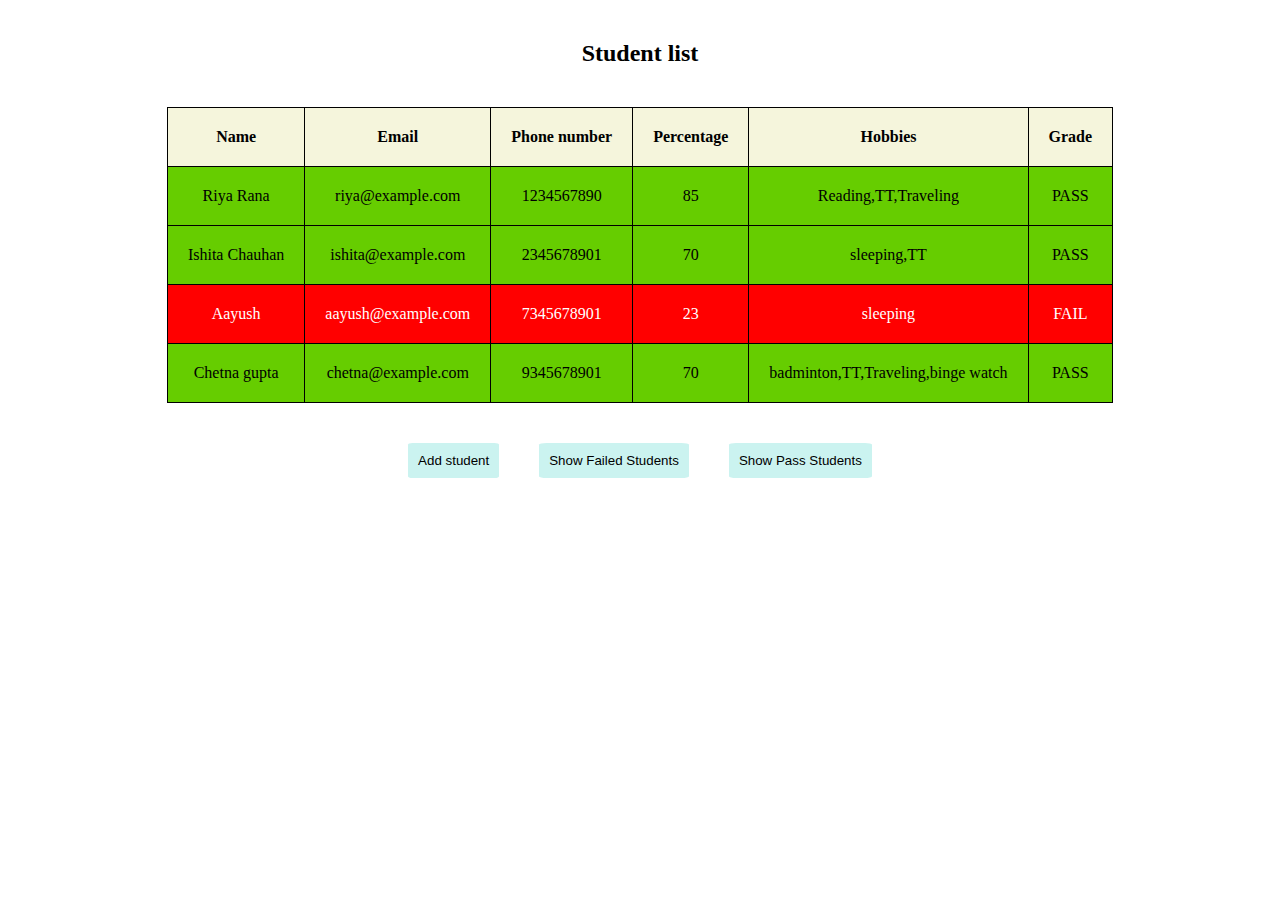
<file: Admin-Panel/index.html>
<!DOCTYPE html>
<html lang="en">

<head>
    <meta charset="UTF-8">
    <meta name="viewport" content="width=device-width, initial-scale=1.0">
    <title>Admin Panel</title>
    <link href="https://cdn.jsdelivr.net/npm/bootstrap@5.0.2/dist/css/bootstrap.min.css" rel="stylesheet" integrity="sha384-EVSTQN3/azprG1Anm3QDgpJLIm9Nao0Yz1ztcQTwFspd3yD65VohhpuuCOmLASjC" crossorigin="anonymous">
    <link rel="stylesheet" href="style.css">
</head>

<body>

    <div>
        <h2 class="heading">Student list</h2>
        <table id="student-table">
            <thead>
                <tr>
                    <th>Name</th>
                    <th>Email</th>
                    <th>Phone number</th>
                    <th>Percentage</th>
                    <th>Hobbies</th>
                    <th>Grade</th>
                </tr>
            </thead>
            <tbody>

            </tbody>
        </table>

        <div class="btn">
            <div>
                <button id="add-btn">Add student</button>
            </div>
            <div>
                <button id="cta-fail">Show Failed Students</button>
            </div>
            <div>
                <button id="cta-pass">Show Pass Students</button>
            </div>

        </div>

        

        <div id="std-form">
            <h2 class="heading">Add Student data</h2>
            <form id="student-form">
              <label for="name">Name*</label>
              <input type="text" id="name" value="" required>
              <label for="email">Email Address*</label>
              <input type="email" id="email" value="" required>
              <label for="phone">Phone Number*</label>
              <input type="tel" id="phone" value="" required pattern="[0-9]{10}">
              <label for="percentage">Percentage*</label>
              <br>
              <input type="number" id="percentage" value="" required min ="0" max="100" >
              <br>
              <label for="hobbies">Hobbies*</label>
              <textarea name="hobbies" id="hobbies" required></textarea>
              <button type="submit" id="save-btn" >Save</button>
              <button type="button" id="cancel-btn">Cancel</button>
            </form>
        </div>
    </div>



    <script src="script.js"></script>
</body>

</html>
</file>
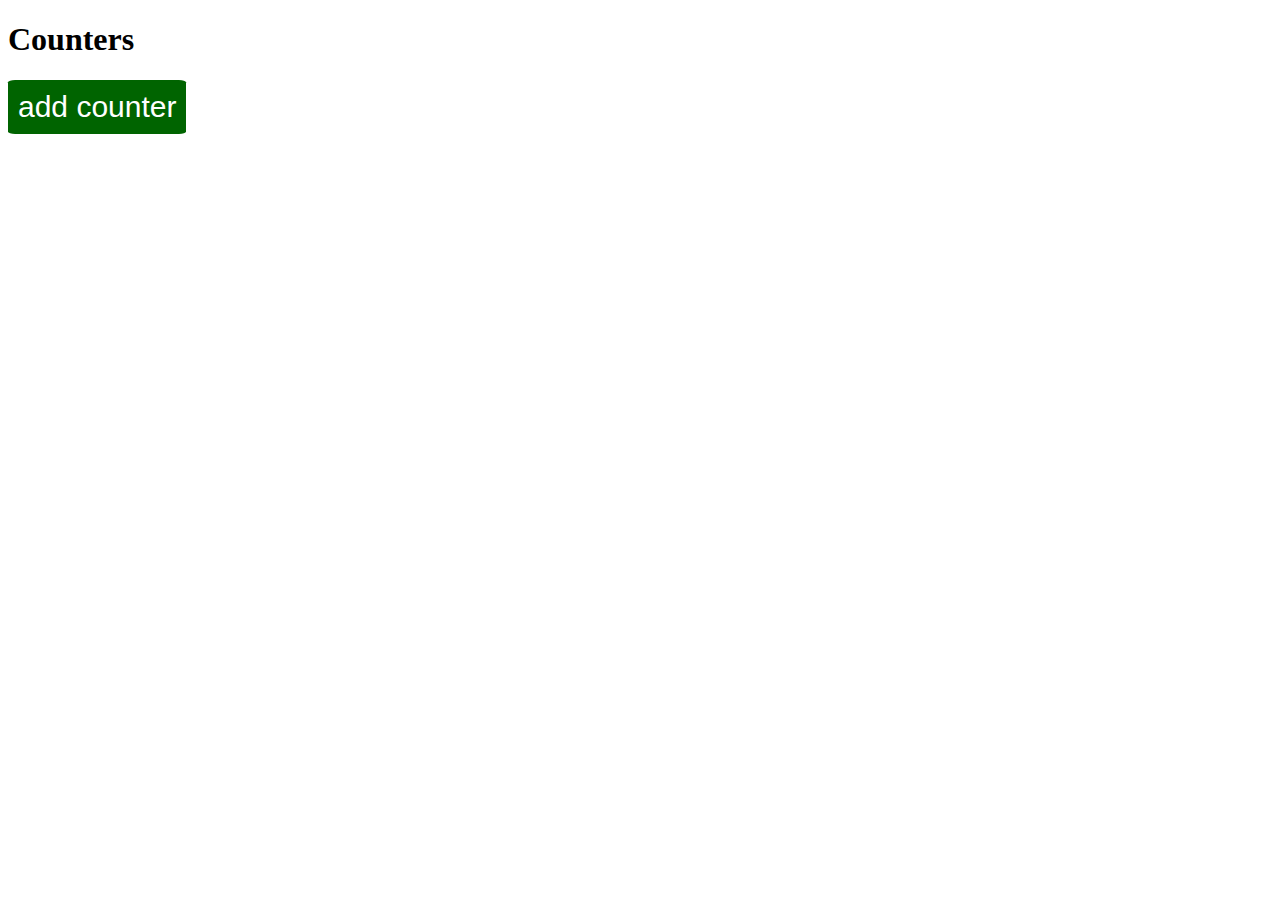
<file: counters/index.html>
<!DOCTYPE html>
<html lang="en">
<head>
    <meta charset="UTF-8">
    <meta name="viewport" content="width=device-width, initial-scale=1.0">
    <title>Counters</title>
    <link rel="stylesheet" href="style.css">
</head>
<body>

    <div>
        <h1>Counters</h1>
        <Button id="add-btn">add counter</Button>
        <div id="counter-box">
            
        </div>
        
    </div>
    
    

    <script src="script.js"></script>
</body>
</html>
</file>
<file: Admin-Panel/style.css>
.heading {
    text-align: center;
    padding: 20px;
}

#std-form {
    display: none;
    margin: 0 43%;
}

#student-table {
    margin: auto;
}

table,
th,
td {
    border: 1px solid black;
    border-collapse: collapse;
    padding: 20px;
    text-align: center;
}

#add-btn {
    /* margin: 2% 46%; */
    padding: 10px;
    border-style: none;
    border-radius: 5%;
    background-color: #cbf3f0;
    color: black;
    margin: 20px;
}

#save-btn {
    background-color: green;
    border-style: none;
    color: white;
    border-radius: 5%;
    margin: 5% 0 0 25%;
}

#cancel-btn {
    background-color: red;
    border-style: none;
    color: white;
    border-radius: 5%;
    margin: 5% 10% 0 0;
}

thead {
    background-color: beige;
}

tr.pass {
    background-color: #66CD00;
    color: black
}

tr.fail {
    background-color: red;
    color: white;
}

tr:hover {
    background-color: beige;
    color: black;
}

#cta-fail {
    padding: 10px;
    border-style: none;
    background-color: #cbf3f0;
    border-radius: 5%;
    margin: 20px;
}

#cta-pass {
    padding: 10px;
    border-style: none;
    background-color: #cbf3f0;
    border-radius: 5%;
    margin: 20px
}

.btn {
    display: flex;
    justify-content: center;
    margin-top: 20px;
}
</file>
<file: counters/style.css>
.active {
    padding: 10px;
    border: 1px solid black;
    margin-bottom: 10px;
    text-align: center;
    font-size: 30px;
    width: 50%;
}

#add-btn{
    font-size: 30px;
    margin-bottom: 20px;
    padding: 10px;
    border-radius: 4%;
    background-color:darkgreen;
    border-style: none;
    color: white;
    cursor: pointer;
}
</file>
